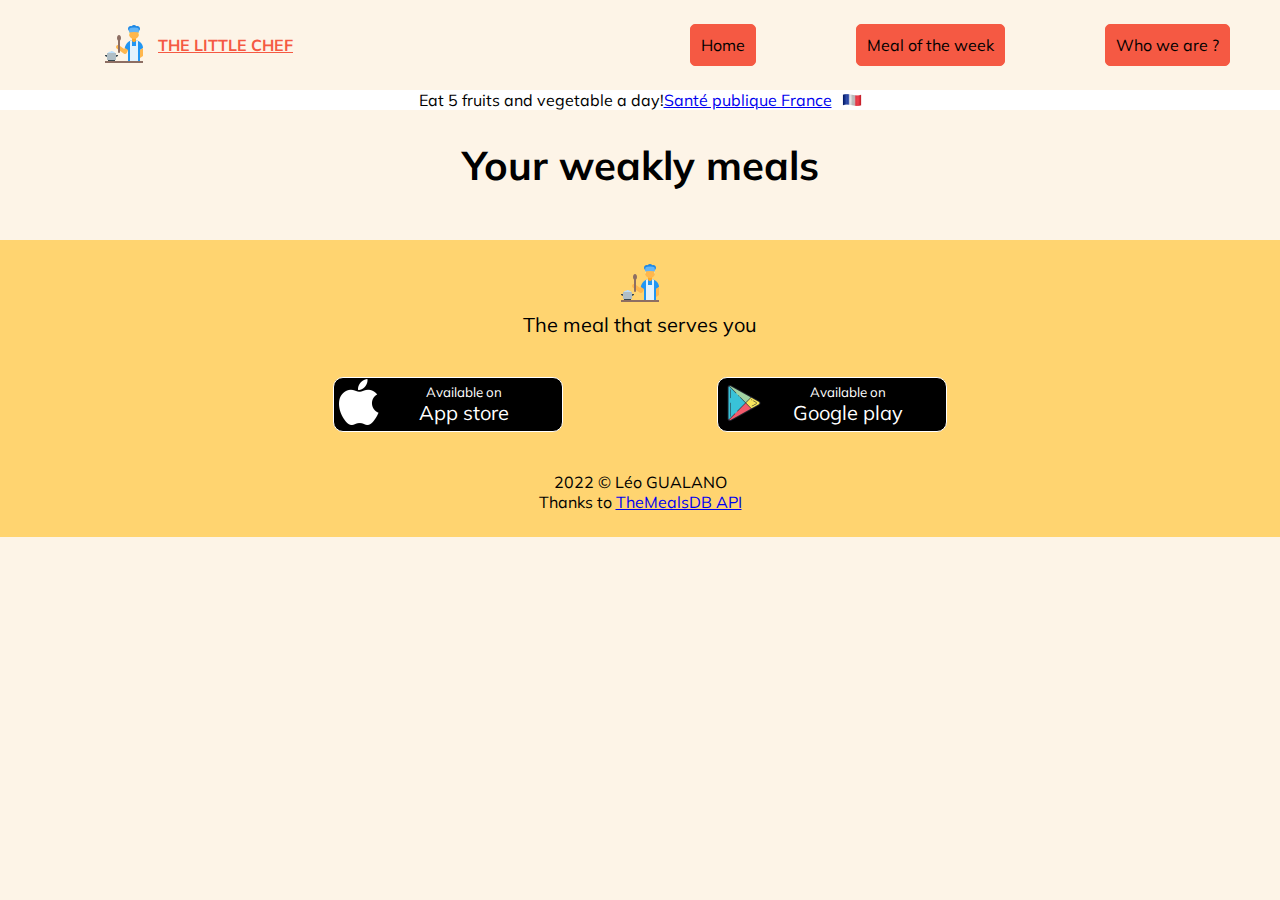
<file: meal.html>
<!DOCTYPE html>
<html lang="en">
<head>
    <meta name="title" content="The Little Chef : Various recipe meals for your week">
    <meta name="description" content="Welcome to The litlle Chef. Come and discover your meals for your work or rest week" >
    <meta charset="UTF-8">
    <meta http-equiv="X-UA-Compatible" content="IE=edge">
    <meta name="viewport" content="width=device-width, initial-scale=1.0">
    <title>The little Chef : Your weekly meals</title>
    <link rel="shortcut icon" type="image/png" href="./images/fav-icon.png">
    <link rel="stylesheet" href="style.css">
    <script src="./script/script.js" defer></script>

</head>
<body>

    <header>
        <figure>
            <img src="./images/logo-site.png" alt="logo-littleChef">
            <a href="index.html">the little chef</a>
        </figure>
        <label class="burger" for="burger"><img class="burger-logo" src="./images/menu-burger1.png" alt="menu-burger"></label>
        <input type="checkbox" id="burger" >
        <nav>
            <a href="index.html">Home</a>
            <a href="meal.html">Meal of the week</a>
            <a href="index.html">Who we are ?</a>
        </nav>
        
    </header>

    <p id="disclaimer">Eat 5 fruits and vegetable a day! <a href="https://www.santepubliquefrance.fr/determinants-de-sante/nutrition-et-activite-physique/documents/brochure/50-petites-astuces-pour-manger-mieux-et-bouger-plus">Santé publique France</a> <img src="./images/drapeau-fr.png" alt="fr-flag"> </p>
    <h1>Your weakly meals</h1>


    <main id="main-meal">
        <!-- l'API remplie le main de ma page -->
    </main>

    <footer>
        <figure id="logo">
            <img  src="./images/logo-site.png" alt="logo-littleChef">
        </figure>
        <p id="slogan">The meal that serves you</p>
        <div id="button-container">
            <button class="button-footer">
                <span class="button-img">
                    <img src="./images/logo-apple.png" alt="logo-apple">
                </span>
                <span class="button-content">
                    <span>Available on</span>
                    <span>App store</span>
                </span>     
            </button>
            <button class="button-footer">
                <span class="button-img">
                    <img src="./images/logo-goole.png" alt="logo-googleplay">
                </span>
                <span class="button-content">
                    <span>Available on</span>
                    <span>Google play</span>
                </span>     
            </button>
        </div>
        <div class="thank">
            <p>2022 © Léo GUALANO</p>
            <p>Thanks to <a href="https://www.themealdb.com/api.php">TheMealsDB API</a></p>
        </div>
    </footer>
</body>
</html>
</file>
<file: style.css>
@import url('https://fonts.googleapis.com/css2?family=Mulish&display=swap');
@import url('https://fonts.googleapis.com/css2?family=Mulish:wght@700&display=swap');
*{
    padding: 0px;
    margin: 0px;
    box-sizing: border-box;
    font-family: 'Mulish', sans-serif;
   
}
body{
    background-color: #fdf4e7;
}
/* style de la première page  */
/* style de mon header (présent dans 2nd page) */
header{
    display: flex;
    background-color: #fdf4e7;
    align-items: center;
    padding: 20px 0px;
    min-height: 10vh;
}

header figure{
    width: 50%;
    display: flex;
    align-items: center;
    padding-left: 100px;
    
}
header figure a {
    text-decoration: none;
    color: #f55943;
    text-decoration: underline;
    text-transform: uppercase;
    padding-left: 10px;
    font-weight: 700;
    
}

header nav{
    width: 50%;
    display: flex;
    justify-content: space-around;
}

header nav a{
    text-decoration: none;
    color: black;
    padding: 10px;
    border: 1px solid #f55943;
    border-radius: 5px;
    background-color: #f55943;
    
}

#disclaimer{
    
    display: flex;
    justify-content: center;
    min-height: 2vh;
    background-color: white;
    
}

#disclaimer img{
    width: 20px;
    margin-left: 10px;
}

.burger, #burger{display: none;}

.burger img{
    width: 40px;
}

header nav a:hover {
    background-color: #ffd470;
}



/* style de ma zone de flotaison  */
/* possibilité d'améliorer mon code, pour une facilité pour le responsive */
/* j'avais fait en position relative et absolue pour superposé mes 2éléments j'ai finalement opté pour les grids beaucoup plus simple pour le responsive  */


#main section{
    grid-column-start: 2;
    grid-column-end: 5;
    grid-row-start: 3;
    grid-row-end: 9;
    z-index: 1;
}



#main {
    background-color: #ffd470;
    min-height: 87vh;
    width: 100%;
    margin: auto;
    display: grid;
    grid-template-columns: 10% 10% 10% 10% 10% 10% 10% 10% 10% 10%;
    grid-template-rows: 10% 10% 10% 10% 10% 10% 10% 10% 10% 10%;
}


#circle {
    display: flex;
    justify-content: space-around;
    padding-top: 15px;
    
}
#circle div {
    width: 15px;
    height: 15px;
    background-color: #ffd470;
    border-radius: 10px;
    border: 1px solid #f55943;
}

h1 {
    text-align: center;
    margin-top: 30px;
    font-size: 40px;
}

#main hr {
    width: 70%;
    margin-left: auto;
    margin-right: auto;
    background-color: #f55943;
    margin-top: 30px;
    height: 5px;
    
    
}

#main p {
    font-size: 14px;
    text-align: center;
    margin-top: 5px;
    
}

#main input {
    width: 50%;
    margin: auto;
    padding: 15px;
    background-color: #f55943;
    color: white;
    font-size: 20px;
    border-radius: 15px;
    cursor: pointer;
}

#main input:hover{
    background-color: #ffd470;
    color: black;
}



#main figure {
    grid-column-start: 4;
    grid-column-end: 10;
    grid-row-start: 2;
    grid-row-end: 10;
    background-image: url(./images/image-meal-zf.webp);
    background-size: cover;
    
    
}
#title-card{
    background-color: white;
    height: 100%;
     display: flex;
    flex-direction: column;
    align-content: space-between;
}


/* style de la section who we are  */

#content{
    background-color: #fdf4e7;
    width: 70%;
    margin: auto;
}

#content h2 {
    font-size: 35px;
    color: #f55943;
}

#about-us{
    margin-top: 50px;
}

#about-us p{
    font-size: 20px;
    margin-top: 40px;
    line-height: 45px;
    padding: 0px 10px;
}
#about-us p a {
    text-decoration: none;
    color: #f55943;
    font-weight: 700;
}

#content span {
    text-decoration: underline;
    text-underline-offset: 10px;
    text-decoration-color: black;
    
}

#commitment{
    margin-top: 50px;
}

#commitment-content{
    display: flex;
    align-items: center;
    margin-top: 70px;
    padding: 10px;
    
}
.content {
    width: 25%;
    margin: auto;
    text-align: center;
    
}

#commitment img{
    width: 100px;
}

#commitment-content p{
    font-size: 20px;
    padding: 20px;
    
}

#about-us strong{
    font-weight: 100;
}
/* annimation css des mes images commitment */
@-moz-keyframes spin{
    100% { -moz-transform: rotate(+360deg);}
}

@-webkit-keyframes spin{
    100% { -webkit-transform: rotate(+360deg);}
}

@keyframes spin {
    100% { -webkit-transform: rotate(360deg);transform: rotate(360deg);}
}
.content img{
    -webkit-animation: spin 2s infinite;
    -moz-animation: spin 2s infinite;
    animation: spin 2s infinite;
}

/* style du footer  (présent dans la 2nd page)*/

footer {
    background-color: #ffd470;
}

#logo {
   text-align: center;
   margin-top: 20px;
   padding-top: 20px; 
}
#slogan {
    text-align: center;
    font-size: 20px;
}
#button-container{
    display: flex;
    justify-content: space-around;
    width: 40%;
    margin: auto;
    margin-top: 40px;
    padding-bottom: 40px;
    
    
}
.button-footer{
    display: flex;
    background-color: black;
    color: white;
    width: 30%;
    border: 1px solid white;
    border-radius: 10px;
    cursor: pointer;
}

.button-footer img{
    width: 50px;
}

.button-content{
    justify-content: center;
    width: 70%;
    display: flex;
    flex-direction: column;
    align-self: center;
    
}

.button-content span:nth-child(2){
    font-size: 20px;
}
.thank{
    text-align: center;
    
    
}

.thank p:nth-child(2){
    padding-bottom: 25px;
} 




/* style de la seconde page  */
/* style du contenue de la page, des fenêtre qui vont récupérer les infos */

#main-meal{
    background-color: #fdf4e7;
    width: 80%;
    margin: auto;
    display: flex;
    flex-wrap: wrap;
    
    
}

#main-meal h1{
    font-size: 40px;
    text-align: center;
}

#main-meal h2{
    padding-left: 20px;
    padding-top: 15px;
}

#main-meal{
    list-style-type: circle;
    justify-content: space-around;
    margin-top: 30px;
}

#content-ingredient {
    background-color: #ffd470;
    width: 26%;
    margin-top: 40px;
    border: 1px solid #f55943;
    border-radius: 20px;
}

#circle-2{
    display: flex;
    justify-content: space-around;
    align-items: center;
    width: 70%;
    margin: auto;
    padding-top: 15px;
}

#circle-2 div{
    width: 15px;
    height: 15px;
    border-radius: 10px;
    background-color: #f55943;
    border:1px solid white;
}

#circle-2 p{
    color: white;
    font-size: 30px;
    font-style: italic;
    text-shadow: 1px 1px 2px #f55943;
}

#image-meal{
    width: 70%;
    margin: auto;
}

#ingredient{
    display: flex;
    text-align: left;
    margin-top: 15px;
}
.ingredient{
    justify-content: space-between;
    width: 40%;
    margin: auto;
    
}
#recipe{
    padding: 20px;
    font-size: 12px;
    padding-top: 0px;
}

#main-meal .button {
    width: 50%;
    margin: auto;
    padding: 15px;
    background-color: #f55943;
    color: white;
    font-size: 20px;
    border-radius: 15px;
    margin-top: 20px;
    margin-bottom: 20px;
    text-align: center;
    text-decoration: none;
}
#button-video{
    display: flex;
}

#name-meal{
    text-align: center;
    margin-top: 10px;
    font-size:20px;
    font-weight: 700;
}
#category{
    text-align: center;
}

#image-meal {
    width: 100%;
    margin: auto;
    text-align: center;
    
}
#image-meal img {
    width: 200px;
    
}

#category{
    padding-bottom: 10px;
}

#content-ingredient hr{
    width: 70%;
    margin-left: auto;
    margin-right: auto;
    background-color: #f55943;
    margin-top: 10px;
    border: 1px solid #f55943;
}

#content-ingredient h2 {
    
    font-weight: 700;
    margin-bottom: 10px;
    color: #f55943;
    text-shadow: 1px 1px 1px black;
    
}

#ingredient {
    width: 90%;
    margin: auto;
    min-height: 240px;
    
}

#ingredient li{
    font-size: 14px;
    font-weight: 700;
}
#ingredient li span{
    font-size: 12px;
    font-weight: 100;
}

#ingredient div {
    padding-left: 10px;
}


#recipe {
    line-height: 20px;
    font-size: 15px;
}
.scroll {
    max-height: 250px;
    overflow-y: scroll;
    
}

/* style de la barre de scroll  */
::-webkit-scrollbar {
    width: 13px;
  }


::-webkit-scrollbar-thumb {
    background: #fdf4e7; 
    border-radius: 10px;
  }

::-webkit-scrollbar-track {
    box-shadow: inset 0 0 3px #ffd470 ;
    border-radius: 10px;
    background: #ffd470;
  }

::-webkit-scrollbar-thumb:hover {
    background: #f55943; 
}



/* Responsive  */

@media (max-width:1500px){
    /* style zone de flot */
    #main input{
        width: 70%;
        margin: auto;
    }
    /* style footer */
    #button-container {
        width: 60%;
    }

    /* style 2nd page, carte des repas */

    #main-meal {
        width: 90%;
    }

}


@media (max-width:1200px){
    
    #main input {
        width: 75%;
        margin: auto;
        padding: 15px;
        background-color: #f55943;
        color: white;
        font-size: 20px;
        
    }

    /* style de la 2nd page  */

    #content-ingredient {
        
        width: 45%;
        margin-top: 40px;
        
        border-radius: 20px;
    }

    #ingredient {
        width: 90%;
        margin: auto;
        min-height: 200px;
        
    }
    #image-meal img {
        width: 250px;
        
    }


}

@media (max-width:950px){

    /* style zone de flot */
    #main {
        background-image: url(./images/image-plat-zf.jpg);
        background-size: cover;
    }
    #main section{
        grid-column-start: 3;
        grid-column-end: 9;
        grid-row-start: 3;
        grid-row-end: 9;
        z-index: 1;
    }
    #main figure {
        display: none;
    }
    
    
    #main h1{
        font-size: 35px;
    }

    /* style du header */
    header nav a{
        font-size: 12px;
        
    }

    header figure {
        padding-left: 10px;
    }

    #disclaimer {
        font-size: 12px;
    }

    /* style who we are  */

    #commitment-content{
        display: flex;
        flex-direction: column;
        
        
    }
    .content p {
        padding: 0px;
    }
    .content{
        justify-content: center;
    }

    #about-us p {
        font-size: 20px;
    }
    #content{
        
        width: 90%;
        margin: auto;
    }
    /* style footer */
    #button-container {
        width: 80%;
    }

    .button-content p:nth-child(2){
        font-size: 15px;
    }
    .button-footer{
        display: flex;
        background-color: black;
        color: white;
        width: 40%;
        border: 1px solid white;
        border-radius: 10px;
        cursor: pointer;
    }
    /* style 2nd page avec mes repas  */
    #content-ingredient {
        
        width: 80%;
        margin-top: 40px;
        
        border-radius: 20px;
    }

    #ingredient {
        width: 90%;
        margin: auto;
        display: flex;
        justify-content: space-around;
        min-height: 200px;
        margin-top:20px;
        
    }
    #image-meal img {
        width: 250px;
        
    }
}


@media (max-width:600px){

    /* style du header responsive */
    header figure{
        padding-left: 40px;
        
    }
    header figure a {
        font-size: small;
        
    }
    .burger {
        display: block;
    }
    header label{display: block;}
    header nav{
        position: absolute;
        width:150px;
        right:10px ; 
        top: 88px;
        background:  #fdf4e7;
        max-height: 0;
        transition: 1s all ease;
        overflow: hidden;
    }
   
    #burger:checked~nav{
        max-height: 200px;
        transition: 2s all ease;
        
    }
    header nav {
        display: flex;
        flex-direction: column;
       
        text-align: center;
    }

    header nav a {
        background-color: #ffd470;
        padding: 20px;
        
        border:0px ;
        border-radius: 0px;
        
    }
    header nav a:hover {
        color: #f55943;
        
    }

    header label {
        padding-left: 150px;
    }

    /* style zone de flot */

    #main figure {
        display: none;
    }
    #main section{
        grid-column-start: 2;
        grid-column-end: 10;
        grid-row-start: 2;
        grid-row-end: 10;
        z-index: 1;
    }

    /* style footer */
    #button-container {
        width: 100%;
    }

    /* style 2nd page avec mes repas  */
    #content-ingredient {
        
        width: 100%;
        margin-top: 40px;
        
        border-radius: 20px;
    }

    #image-meal img {
        width: 200px;
        
    }
}


@media (max-width:450px){

    /* style header */
    header label {
        padding-left: 75px;
    }

    #disclaimer {
        font-size: 10px;
    }


    /* style du footer */
    #button-container{
        display: flex;
        margin: auto;
        flex-direction: column;
        align-items: center;
        margin: 25px 0px;    
    }

}
</file>
